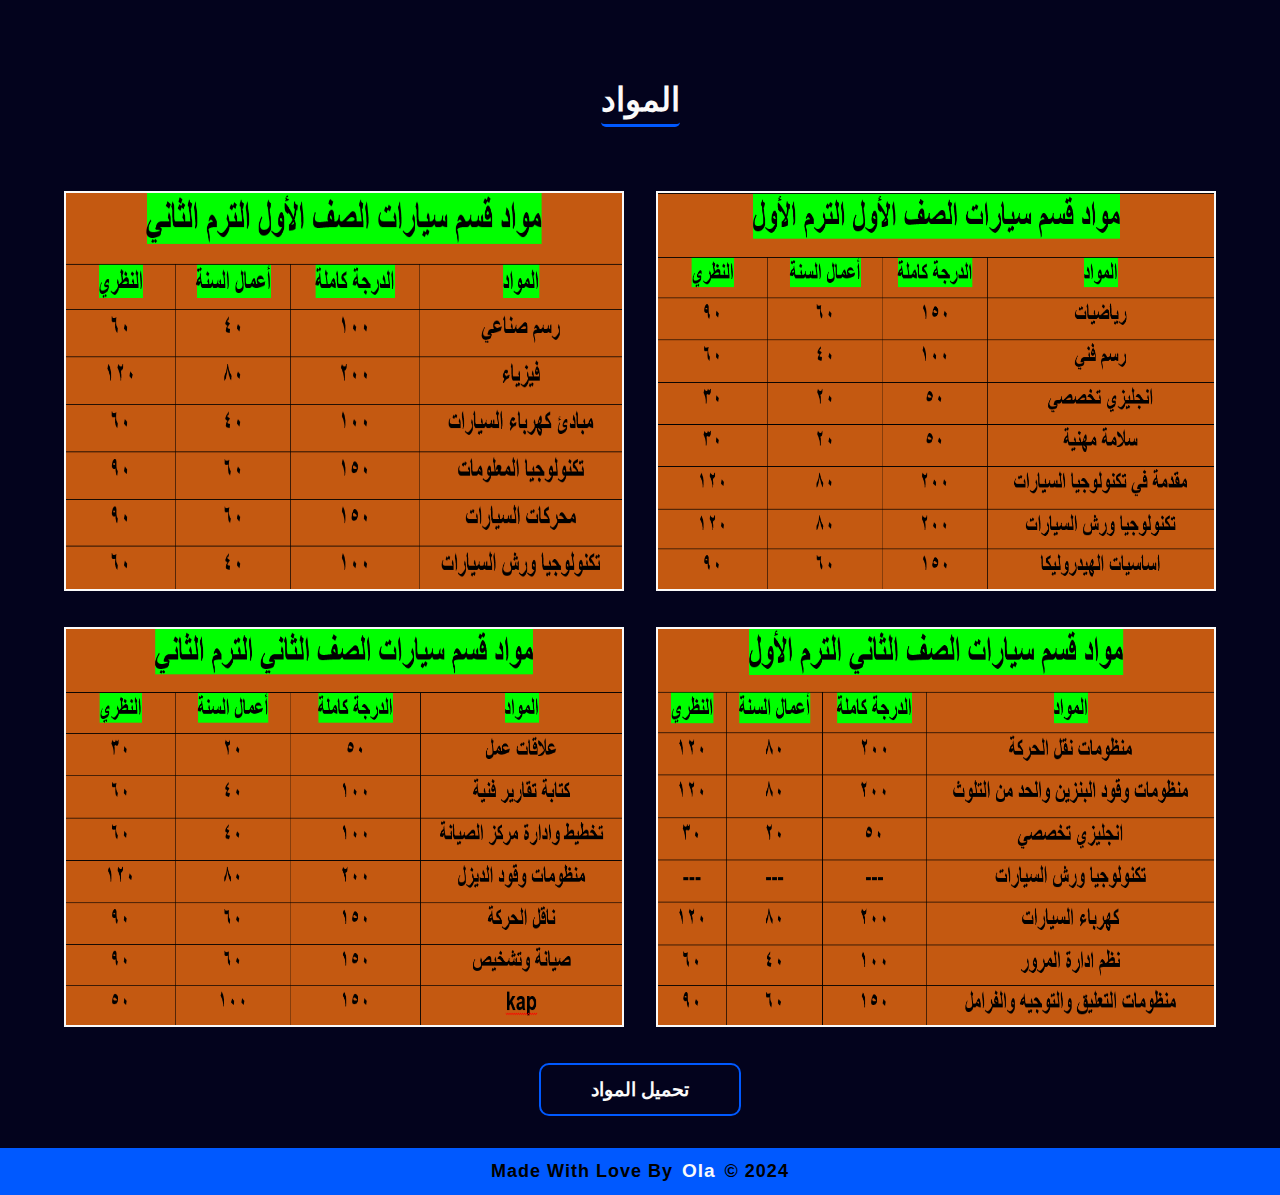
<file: files-folder/cars.html>
<!DOCTYPE html>
<html lang="en" dir="rtl">
<head>
    <meta charset="UTF-8">
    <meta name="viewport" content="width=device-width, initial-scale=1.0">
    <title>قسم سيارات</title>
    <link rel="icon" href="../images/car-logo.png">
    <link rel="stylesheet" href="../css/style-files.css">
</head>
<body>
    <header>
        <div class="container">
            <div class="title">
                <h1>المواد</h1>
            </div>
            <div class="content">
                <div class="images">
                    <div class="img"><img src="../images/car-sub1.png" alt="image" ></div> 
                    <div class="img"><img src="../images/car-sub2.png" alt="image" ></div> 
                    <div class="img"><img src="../images/car-sub3.png" alt="image" ></div> 
                    <div class="img"><img src="../images/car-sub4.png" alt="image" ></div> 
                </div>
                    <a href="../images/car-sub.pdf" download="جميع مواد قسم سيارات" class="btn">تحميل المواد</a>
            </div>
        </div>
    </header>
    <footer class="footer">
        <p> Made With Love By <a href="https://olaatef.github.io/Portfolio-Ola/" class="footer-btn" target="_blank">Ola</a> &copy; 2024</p>
    </footer>
</body>
</html>
</file>
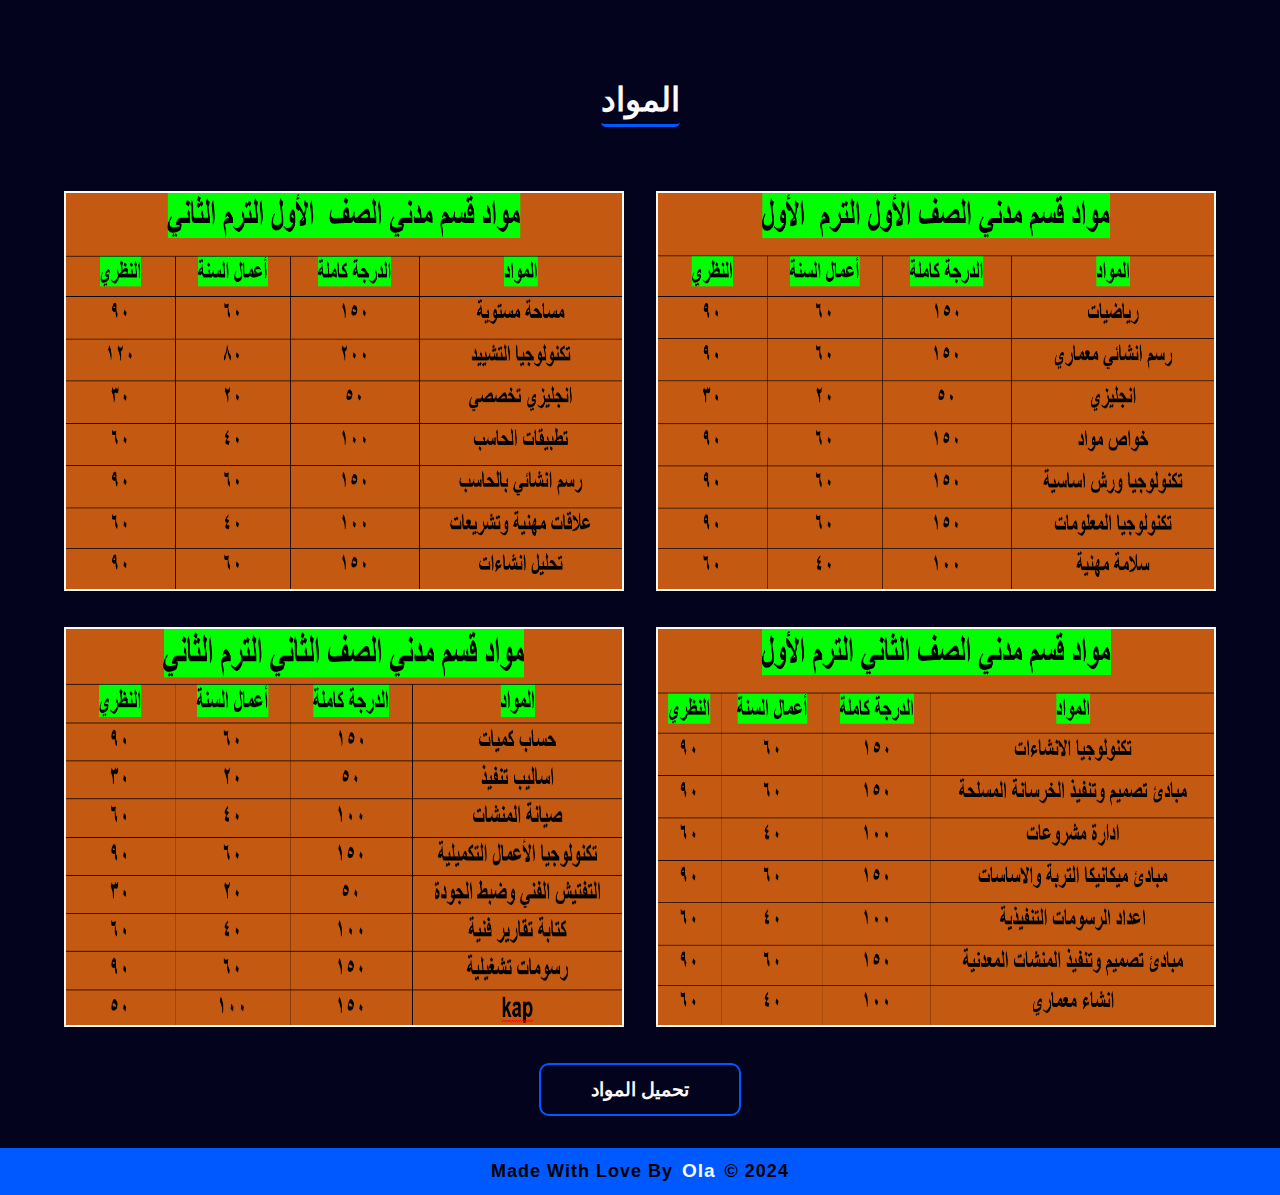
<file: files-folder/civil.html>
<!DOCTYPE html>
<html lang="en" dir="rtl">
<head>
    <meta charset="UTF-8">
    <meta name="viewport" content="width=device-width, initial-scale=1.0">
    <title>قسم مدني</title>
    <link rel="icon" href="../images/civil-logo.png">
    <link rel="stylesheet" href="../css/style-files.css">
</head>
<body>
    <header>
        <div class="container">
            <div class="title">
                <h1>المواد</h1>
            </div>
            <div class="content">
                <div class="images">
                    <div class="img"><img src="../images/civil-sub1.png" alt="image" ></div> 
                    <div class="img"><img src="../images/civil-sub2.png" alt="image" ></div> 
                    <div class="img"><img src="../images/civil-sub3.png" alt="image" ></div> 
                    <div class="img"><img src="../images/civil-sub4.png" alt="image" ></div> 
                </div>
                    <a href="../images/civil-sub.pdf" download="جميع مواد قسم مدني" class="btn">تحميل المواد</a>
            </div>
        </div>
    </header>
    <footer class="footer">
        <p> Made With Love By <a href="https://olaatef.github.io/Portfolio-Ola/" class="footer-btn" target="_blank">Ola</a> &copy; 2024</p>
    </footer>
</body>
</html>
</file>
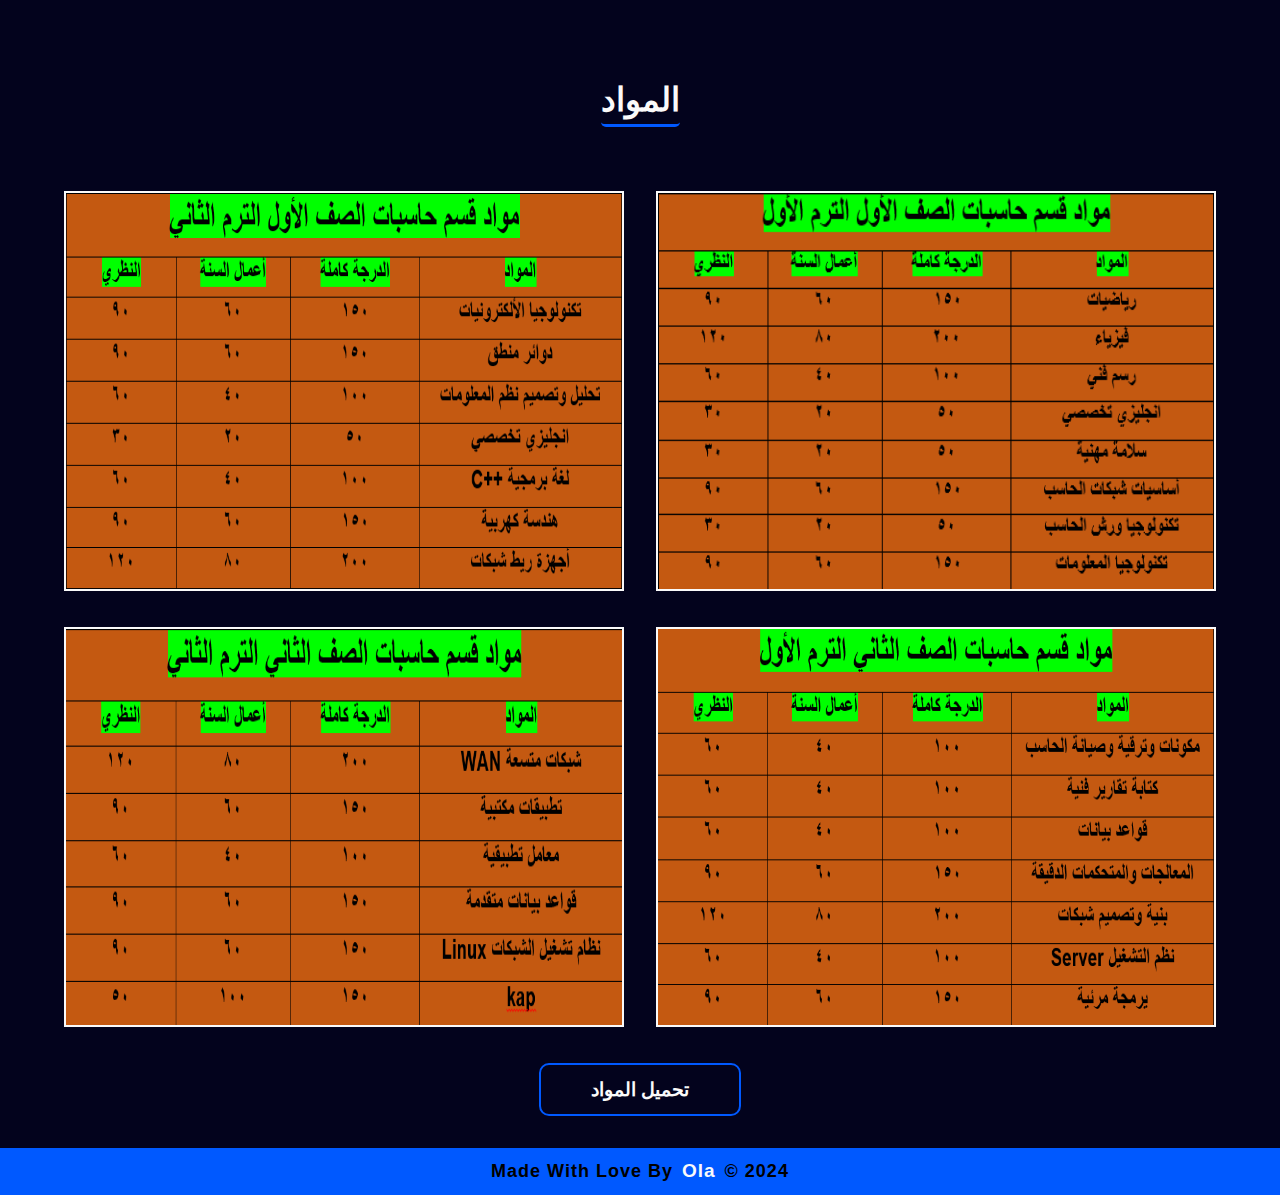
<file: files-folder/computer.html>
<!DOCTYPE html>
<html lang="en" dir="rtl">
<head>
    <meta charset="UTF-8">
    <meta name="viewport" content="width=device-width, initial-scale=1.0">
    <title>قسم حاسبات</title>
    <link rel="icon" href="../images/computerLogo.png">
    <link rel="stylesheet" href="../css/style-files.css">
</head>
<body>
    <header>
        <div class="container">
            <div class="title">
                <h1>المواد</h1>
            </div>
            <div class="content">
                <div class="images">
                    <div class="img"><img src="../images/computer-sub1.png" alt="image" ></div> 
                    <div class="img"><img src="../images/computer-sub2.png" alt="image" ></div> 
                    <div class="img"><img src="../images/computer-sub3.png" alt="image" ></div> 
                    <div class="img"><img src="../images/computer-sub4.png" alt="image" ></div> 
                </div>
                    <a href="../images/computer-sub.pdf" download="جميع مواد قسم حاسبات" class="btn">تحميل المواد</a>
            </div>
        </div>
    </header>
    <footer class="footer">
        <p> Made With Love By <a href="https://olaatef.github.io/Portfolio-Ola/" class="footer-btn" target="_blank">Ola</a> &copy; 2024</p>
    </footer>
</body>
</html>
</file>
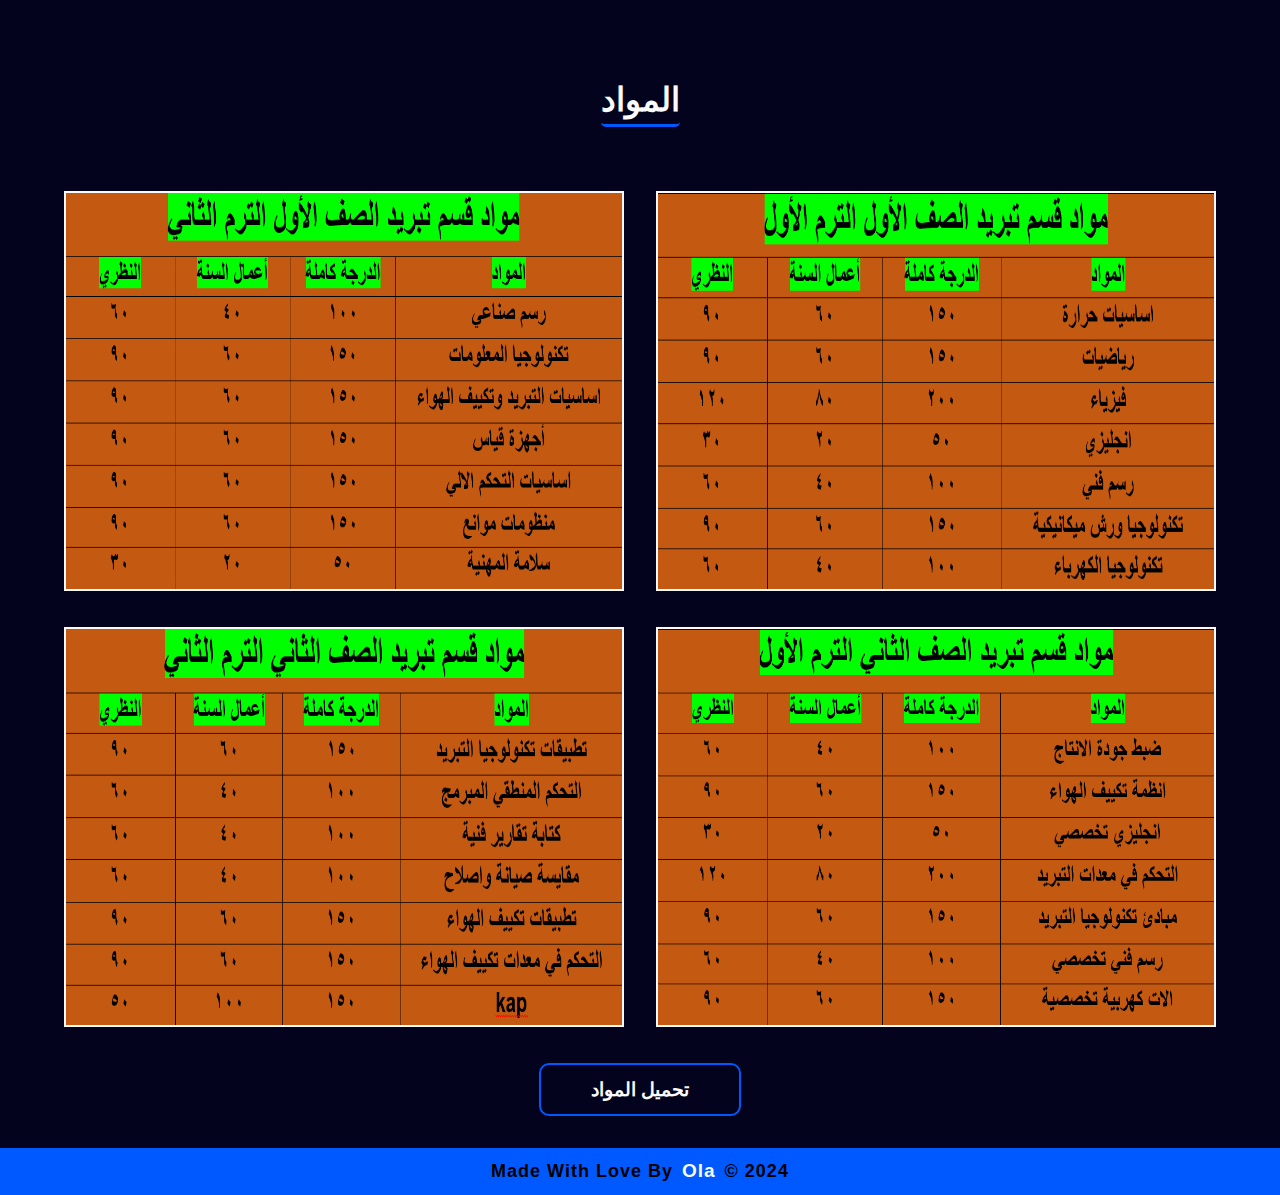
<file: files-folder/cooling.html>
<!DOCTYPE html>
<html lang="en" dir="rtl">
<head>
    <meta charset="UTF-8">
    <meta name="viewport" content="width=device-width, initial-scale=1.0">
    <title>قسم تبريد</title>
    <link rel="icon" href="../images/cooling-logo.png">
    <link rel="stylesheet" href="../css/style-files.css">
</head>
<body>
    <header>
        <div class="container">
            <div class="title">
                <h1>المواد</h1>
            </div>
            <div class="content">
                <div class="images">
                    <div class="img"><img src="../images/cooling-sub1.png" alt="image" ></div> 
                    <div class="img"><img src="../images/cooling-sub2.png" alt="image" ></div> 
                    <div class="img"><img src="../images/cooling-sub3.png" alt="image" ></div> 
                    <div class="img"><img src="../images/cooling-sub4.png" alt="image" ></div> 
                </div>
                    <a href="../images/cooling-sub.pdf" download="جميع مواد قسم تبريد" class="btn">تحميل المواد</a>
            </div>
        </div>
    </header>
    <footer class="footer">
        <p> Made With Love By <a href="https://olaatef.github.io/Portfolio-Ola/" class="footer-btn" target="_blank">Ola</a> &copy; 2024</p>
    </footer>
</body>
</html>
</file>
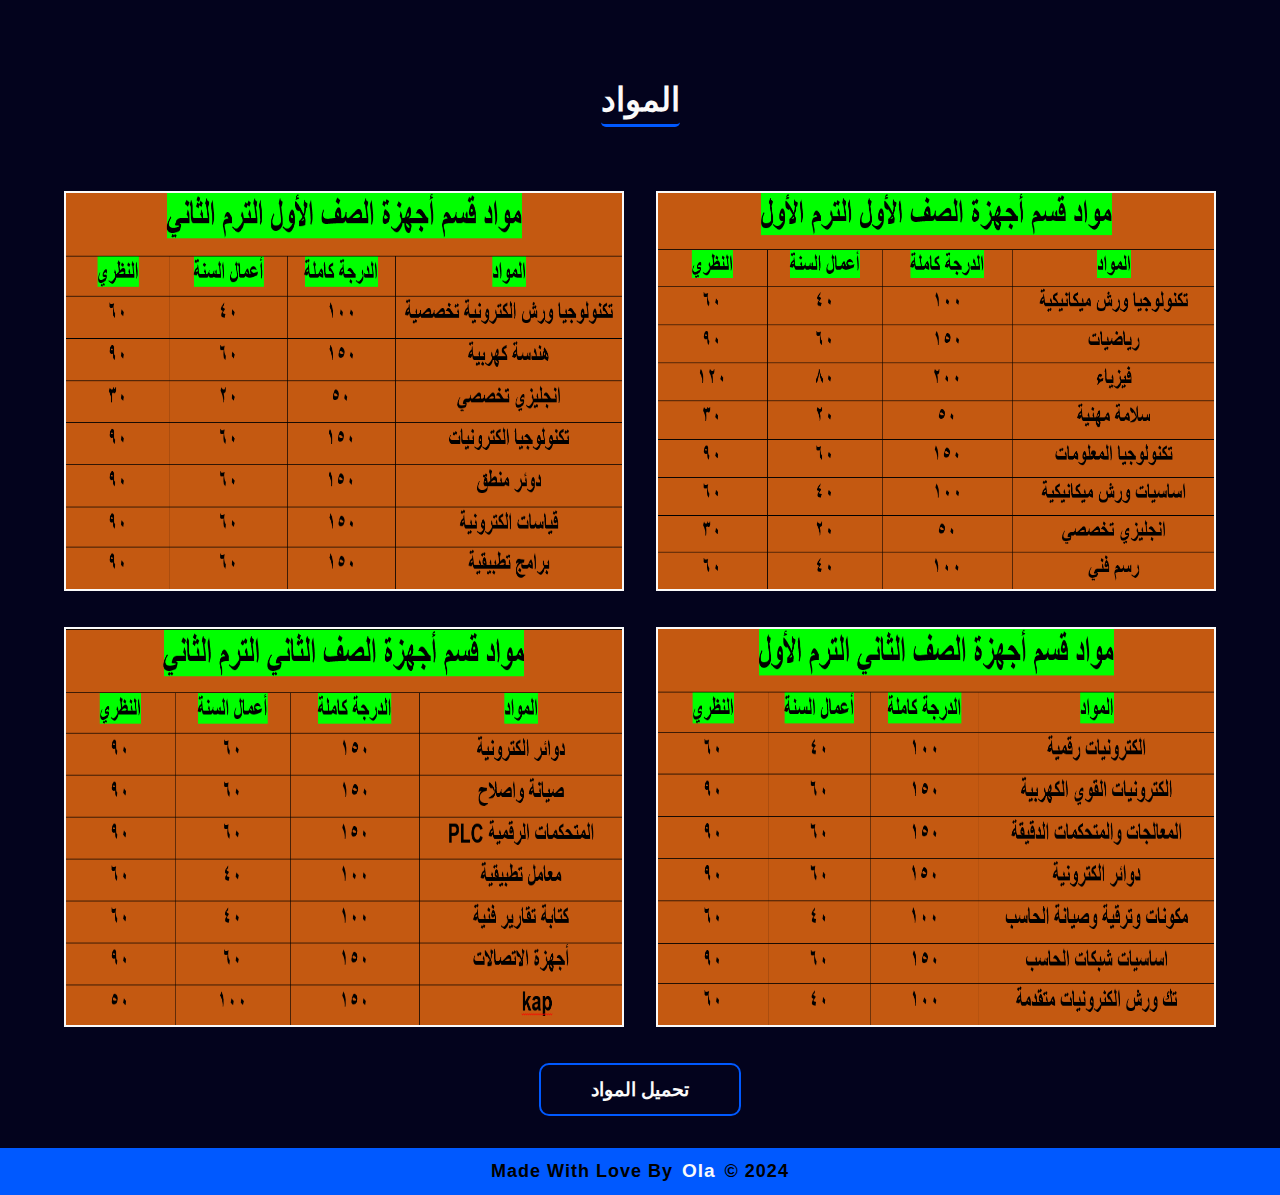
<file: files-folder/devices.html>
<!DOCTYPE html>
<html lang="en" dir="rtl">
<head>
    <meta charset="UTF-8">
    <meta name="viewport" content="width=device-width, initial-scale=1.0">
    <title>قسم أجهزة</title>
    <link rel="icon" href="../images/devices-logo.png">
    <link rel="stylesheet" href="../css/style-files.css">
</head>
<body>
    <header>
        <div class="container">
            <div class="title">
                <h1>المواد</h1>
            </div>
            <div class="content">
                <div class="images">
                    <div class="img"><img src="../images/device-sub1.png" alt="image" ></div> 
                    <div class="img"><img src="../images/device-sub2.png" alt="image" ></div> 
                    <div class="img"><img src="../images/device-sub3.png" alt="image" ></div> 
                    <div class="img"><img src="../images/device-sub4.png" alt="image" ></div> 
                </div>
                    <a href="../images/device-sub.pdf" download="جميع مواد قسم أجهزة" class="btn">تحميل المواد</a>
            </div>
        </div>
    </header>
    <footer class="footer">
        <p> Made With Love By <a href="https://olaatef.github.io/Portfolio-Ola/" class="footer-btn" target="_blank">Ola</a> &copy; 2024</p>
    </footer>
</body>
</html>
</file>
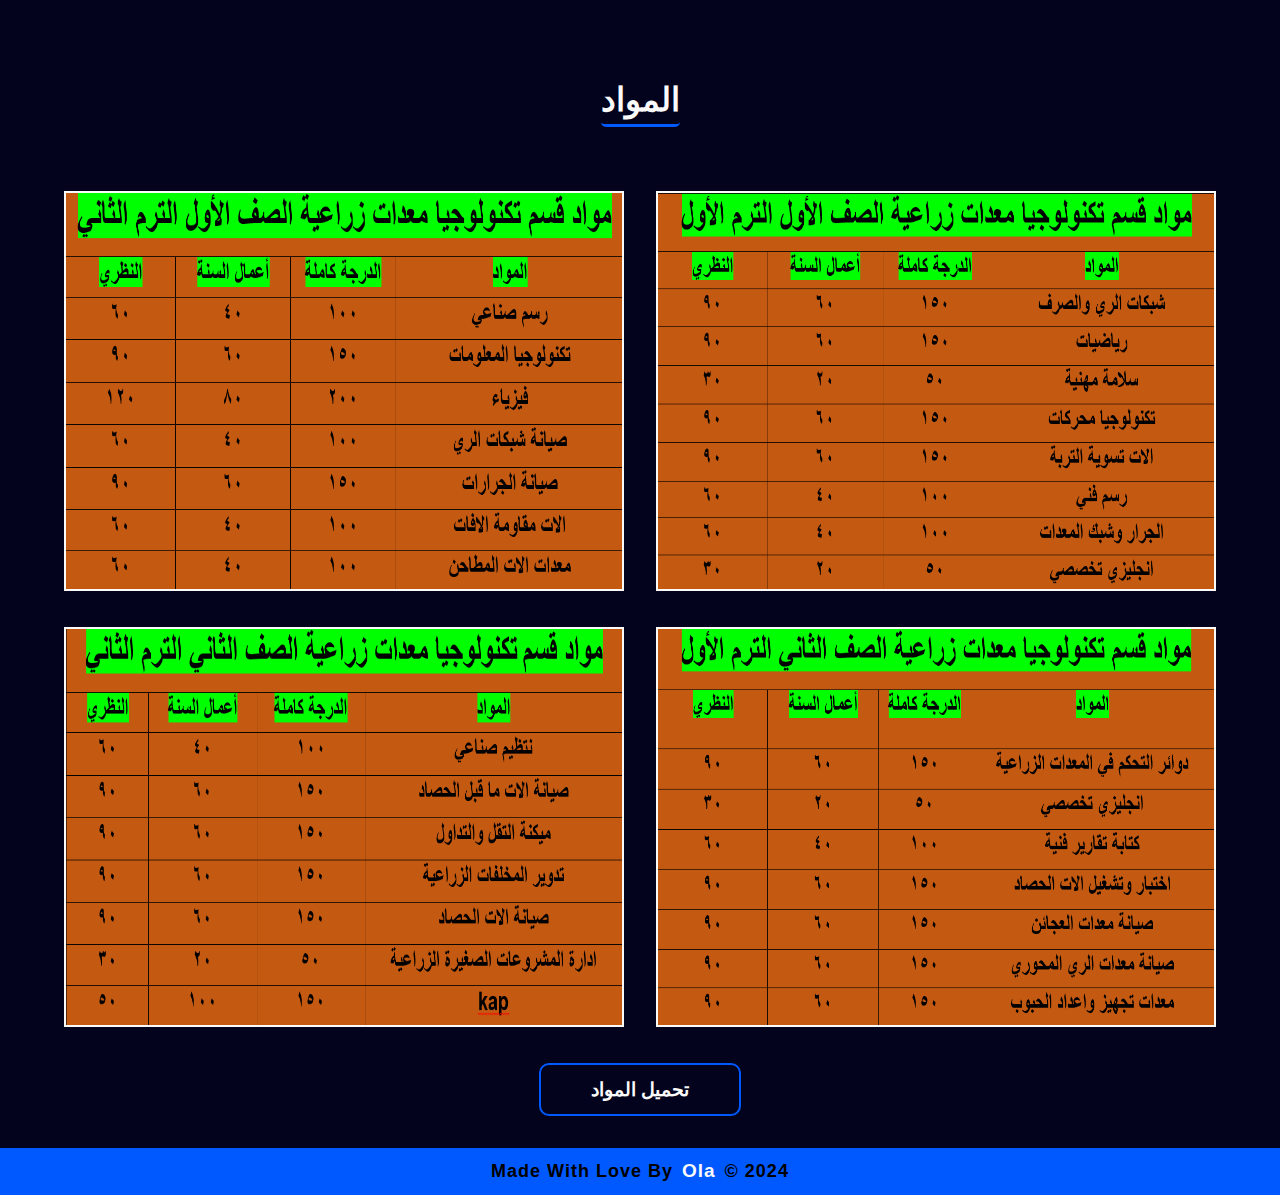
<file: files-folder/equipment.html>
<!DOCTYPE html>
<html lang="en" dir="rtl">
<head>
    <meta charset="UTF-8">
    <meta name="viewport" content="width=device-width, initial-scale=1.0">
    <title>قسم تكنولوجيا المعدات الزراعية</title>
    <link rel="icon" href="../images/equipment-logo.png">
    <link rel="stylesheet" href="../css/style-files.css">
</head>
<body>
    <header>
        <div class="container">
            <div class="title">
                <h1>المواد</h1>
            </div>
            <div class="content">
                <div class="images">
                    <div class="img"><img src="../images/equipment-sub1.png" alt="image" ></div> 
                    <div class="img"><img src="../images/equipment-sub2.png" alt="image" ></div> 
                    <div class="img"><img src="../images/equipment-sub3.png" alt="image" ></div> 
                    <div class="img"><img src="../images/equipment-sub4.png" alt="image" ></div> 
                </div>
                    <a href="../images/equipment-sub.pdf" download="جميع مواد قسم معدات " class="btn">تحميل المواد</a>
            </div>
        </div>
    </header>
    <footer class="footer">
        <p> Made With Love By <a href="https://olaatef.github.io/Portfolio-Ola/" class="footer-btn" target="_blank">Ola</a> &copy; 2024</p>
    </footer>
</body>
</html>
</file>
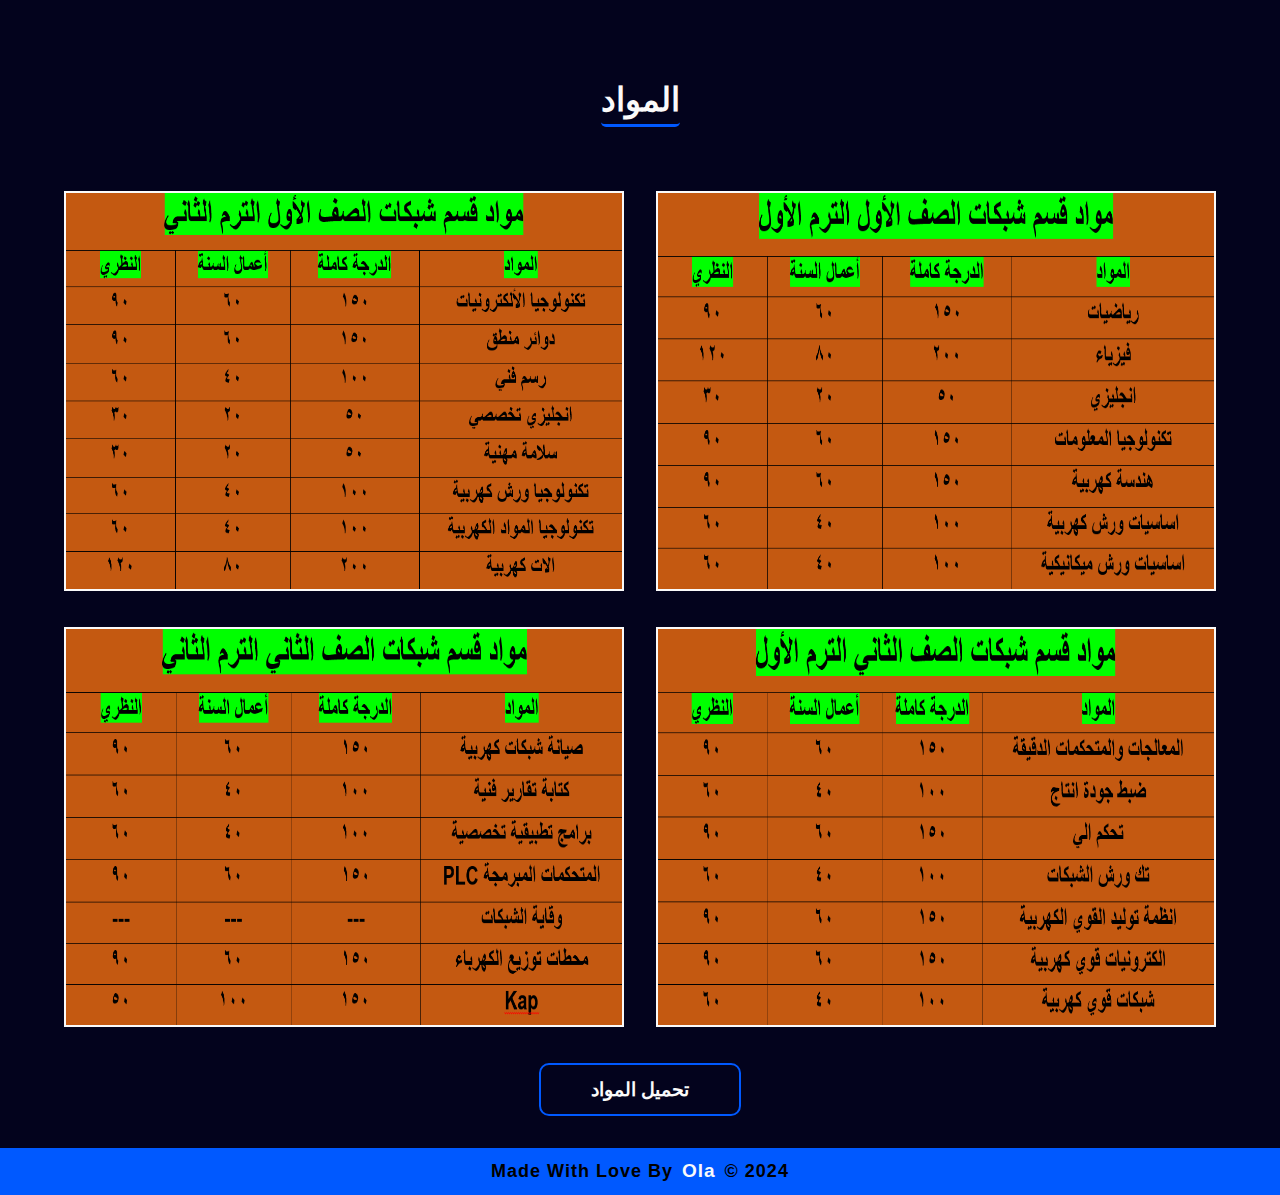
<file: files-folder/network.html>
<!DOCTYPE html>
<html lang="en" dir="rtl">
<head>
    <meta charset="UTF-8">
    <meta name="viewport" content="width=device-width, initial-scale=1.0">
    <title>قسم شبكات</title>
    <link rel="icon" href="../images/network-logo.png">
    <link rel="stylesheet" href="../css/style-files.css">
</head>
<body>
    <header>
        <div class="container">
            <div class="title">
                <h1>المواد</h1>
            </div>
            <div class="content">
                <div class="images">
                    <div class="img"><img src="../images/network-sub1.png" alt="image" ></div> 
                    <div class="img"><img src="../images/network-sub2.png" alt="image" ></div> 
                    <div class="img"><img src="../images/network-sub3.png" alt="image" ></div> 
                    <div class="img"><img src="../images/network-sub4.png" alt="image" ></div> 
                </div>
                    <a href="../images/network-sub.pdf" download="جميع مواد قسم شبكات" class="btn">تحميل المواد</a>
            </div>
        </div>
    </header>
    <footer class="footer">
        <p> Made With Love By <a href="https://olaatef.github.io/Portfolio-Ola/" class="footer-btn" target="_blank">Ola</a> &copy; 2024</p>
    </footer>
</body>
</html>
</file>
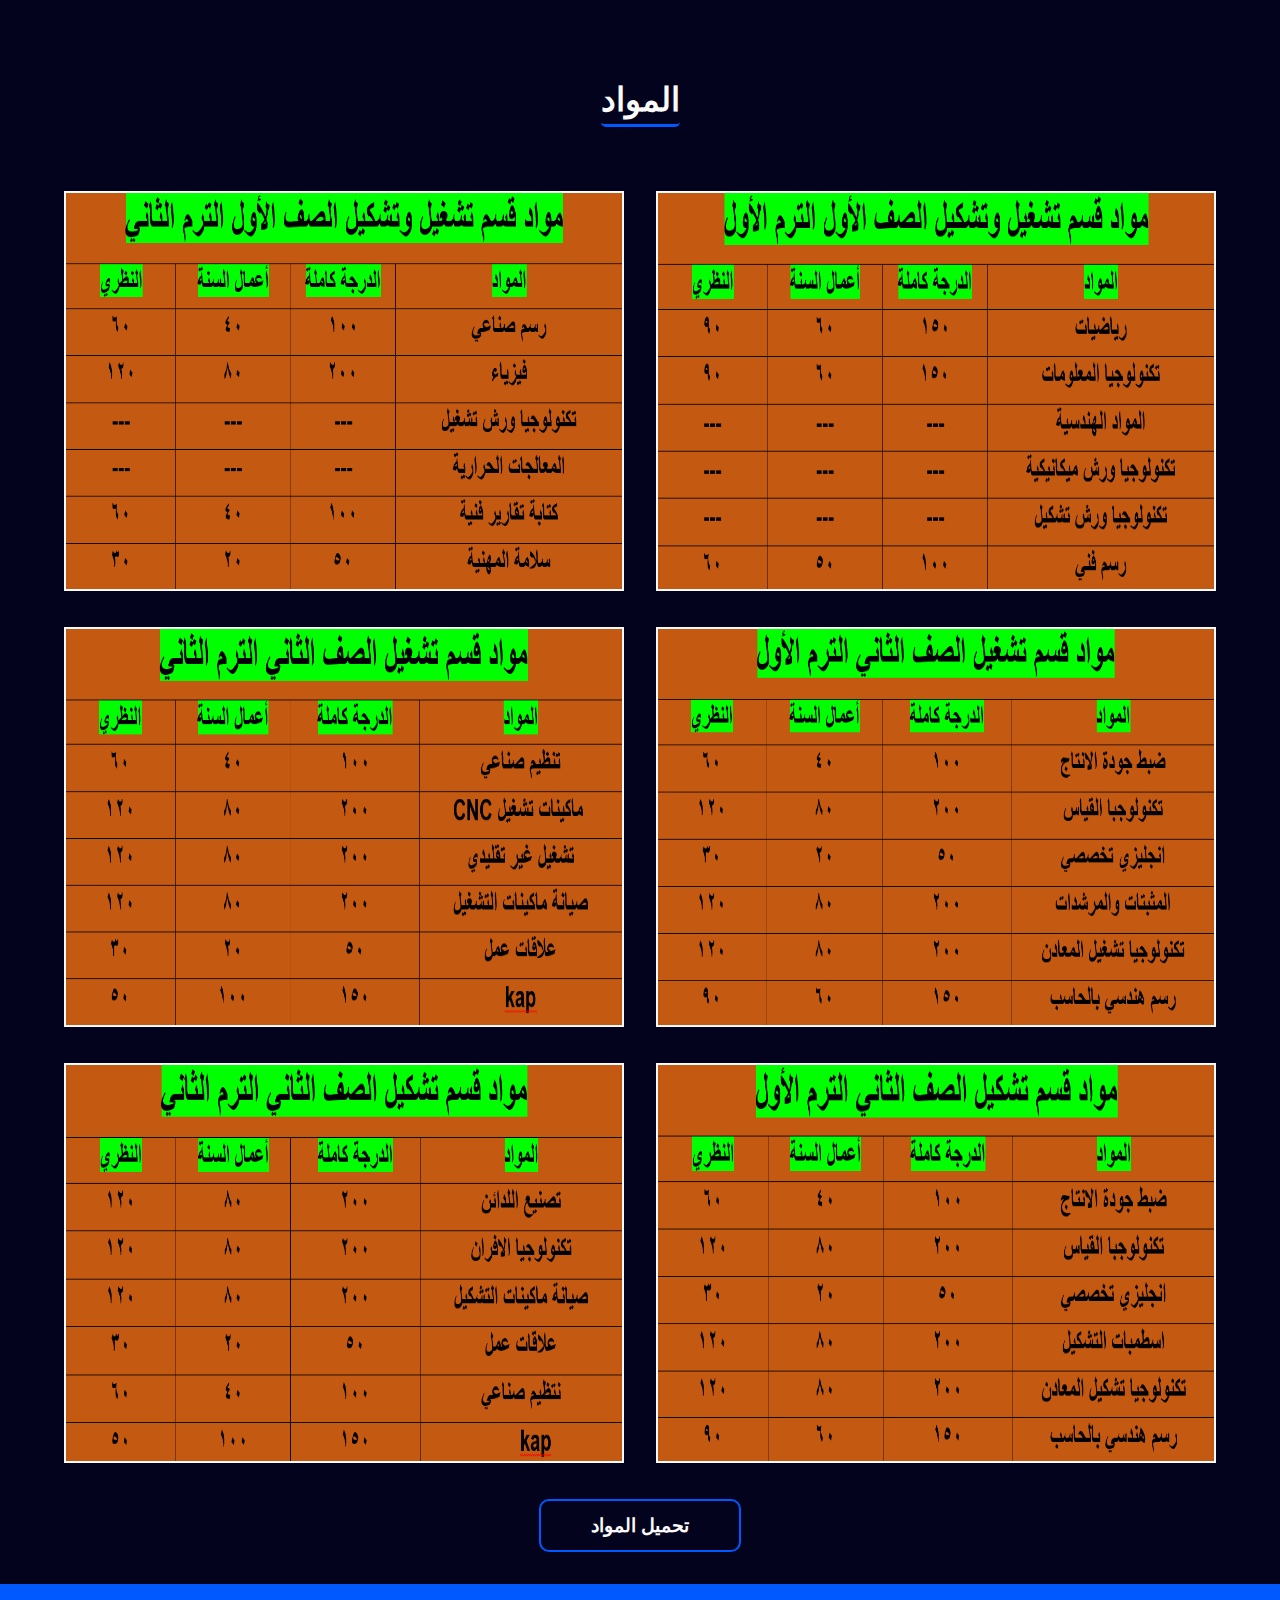
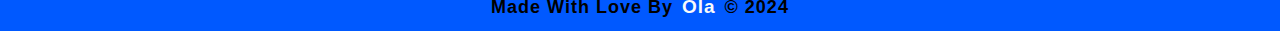
<file: files-folder/oper_form.html>
<!DOCTYPE html>
<html lang="en" dir="rtl">
<head>
    <meta charset="UTF-8">
    <meta name="viewport" content="width=device-width, initial-scale=1.0">
    <title>قسم تشغيل وتشكيل</title>
    <link rel="icon" href="../images/formation-logo.png">
    <link rel="stylesheet" href="../css/style-files.css">
</head>
<body>
    <header>
        <div class="container">
            <div class="title">
                <h1>المواد</h1>
            </div>
            <div class="content">
                <div class="images">
                    <div class="img"><img src="../images/opera-forma-sub1.png" alt="image" ></div> 
                    <div class="img"><img src="../images/opera-forma-sub2.png" alt="image" ></div> 
                    <div class="img"><img src="../images/operation-sub1.png" alt="image" ></div> 
                    <div class="img"><img src="../images/operation-sub2.png" alt="image" ></div> 
                    <div class="img"><img src="../images/formation-sub1.png" alt="image" ></div> 
                    <div class="img"><img src="../images/formation-sub2.png" alt="image" ></div> 
                </div>
                    <a href="../images/operation-formation-sub.pdf" download="جميع مواد قسم سيارات" class="btn">تحميل المواد</a>
            </div>
        </div>
    </header>
    <footer class="footer">
        <p> Made With Love By <a href="https://olaatef.github.io/Portfolio-Ola/" class="footer-btn" target="_blank">Ola</a> &copy; 2024</p>
    </footer>
</body>
</html>
</file>
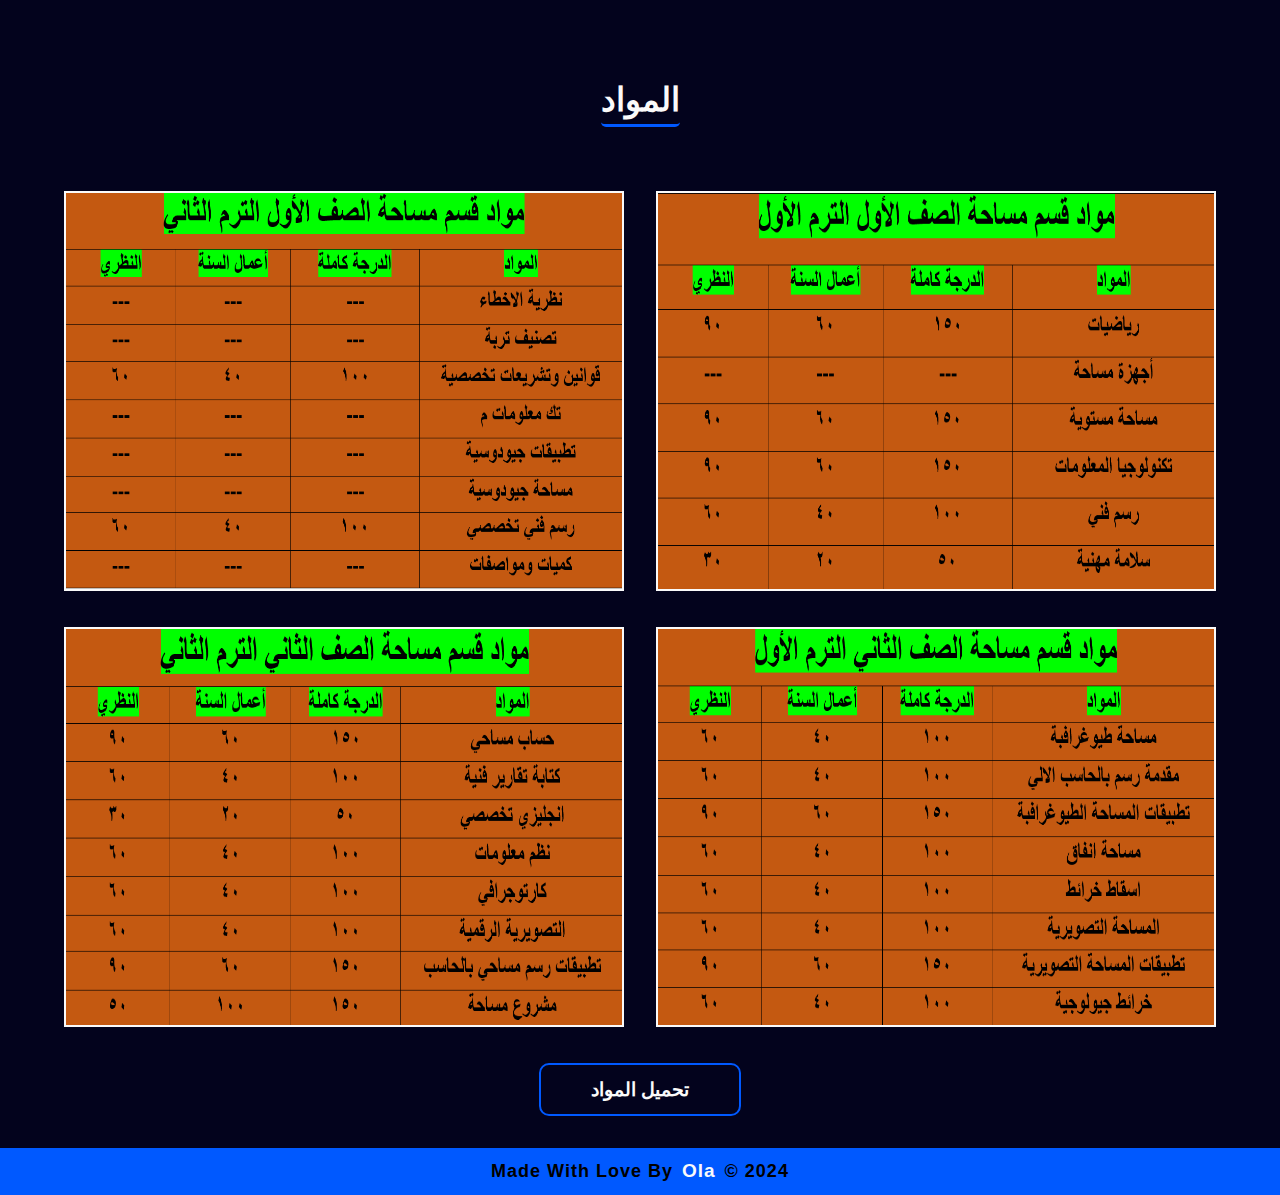
<file: files-folder/space.html>
<!DOCTYPE html>
<html lang="en" dir="rtl">
<head>
    <meta charset="UTF-8">
    <meta name="viewport" content="width=device-width, initial-scale=1.0">
    <title>قسم مساحة</title>
    <link rel="icon" href="../images/space-logo.png">
    <link rel="stylesheet" href="../css/style-files.css">
</head>
<body>
    <header>
        <div class="container">
            <div class="title">
                <h1>المواد</h1>
            </div>
            <div class="content">
                <div class="images">
                    <div class="img"><img src="../images/space-sub1.png" alt="image" ></div> 
                    <div class="img"><img src="../images/space-sub2.png" alt="image" ></div> 
                    <div class="img"><img src="../images/space-sub3.png" alt="image" ></div> 
                    <div class="img"><img src="../images/space-sub4.png" alt="image" ></div> 
                </div>
                    <a href="../images/space-sub.pdf" download="جميع مواد قسم مساحة" class="btn">تحميل المواد</a>
            </div>
        </div>
    </header>
    <footer class="footer">
        <p> Made With Love By <a href="https://olaatef.github.io/Portfolio-Ola/" class="footer-btn" target="_blank">Ola</a> &copy; 2024</p>
    </footer>
</body>
</html>
</file>
<file: css/style-files.css>
:root{
    --primary-color: #0059ff;
    --secondary-color:#fafafa;
    --third-color:#000;
    --body-color:#03031d;
}
body{
    background-color: var(--body-color);
}
*{
    margin: 0;
    padding: 0;
    font-family: Tahoma, sans-serif;
    scroll-behavior: smooth;
    text-decoration: none;
    box-sizing: border-box;
}
::selection{
    color: var(--primary-color);
    background-color: var(--secondary-color);
}
::-webkit-scrollbar{
    height: 0;
    width: .5rem;
}
::-webkit-scrollbar-track{
    background: var(--third-color);
}
::-webkit-scrollbar-thumb{
    background: var(--primary-color);
    border-radius: 10rem;
}
.container{
    padding: 0 10rem;
    margin: 0 auto;
}
header{
    width: 100%;
}
header .title{
    text-align: center;
    color: var(--secondary-color);
}
header .title h1{
    font-size: 33px;
    font-weight: 600;
    padding-top: 5rem;
    padding-bottom: 5px;
    display: inline-block;
    border-bottom: 3px solid var(--primary-color);
    border-radius: 5px;
}
header .content{
    display: flex;
    flex-direction: column;
    align-items: center;
    margin-top: 4rem;
}
header .content .images{
    display: grid;
    grid-template-columns: repeat(2 , 1fr);
    gap: 2rem;
    align-items: center;
}
header .content .images .img img{
    width: 100%;
    height: 400px;
    border: 2px solid var(--secondary-color);
}
.btn{
    display: inline-block;
    background-color: transparent;
    border: 2px solid var(--primary-color);
    border-radius: 10px;
    padding: 13px 50px;
    margin: 2rem 0;
    color: var(--secondary-color);
    font-size: 19px;
    font-weight: 600;
    text-align: center;
    transition: all .3s ease;
}
.btn:hover{
    background-color: var(--primary-color);
    color: var(--third-color);
}
/* ////////////////////////////// */

.footer{
    background: var(--primary-color);
    padding: 12.3px 10px;
    text-align: center;
}
.footer p{
    font-size: 18px;
    font-weight: 600;
    letter-spacing: 1px;
    color: var(--third-color);
}
.footer p .footer-btn{
    font-size: 19px;
    padding: 3px;
    color: var(--secondary-color);
    transition: all .3s ease;
}
.footer p .footer-btn:hover{
    color: var(--primary-color);
    background: var(--third-color);
    border-radius: 5px;
}

@media only screen and (max-width:1300px){
    .container{
        padding: 0 4rem;
    }
}
@media only screen and (max-width:1000px){
    header{
    height: auto;
}
    header .content .images{
        grid-template-columns: repeat(1 , 1fr);
    }
    header .content .images .img img{
        height: 300px;
    }
}
@media only screen and (max-width:600px){
    .container{
        padding: 0 1rem;
    }
    header .title h1{
        font-size: 23px;
    }
    header .content .images .img img{
        height: 150px;
    }
    .btn{
    padding: 11px 20px;
    font-size: 15px;
}
    .footer p{
        font-size: 12px;
    letter-spacing: .5px;
    }
    .footer p .footer-btn{
        font-size: 13px;
    }
}
</file>
